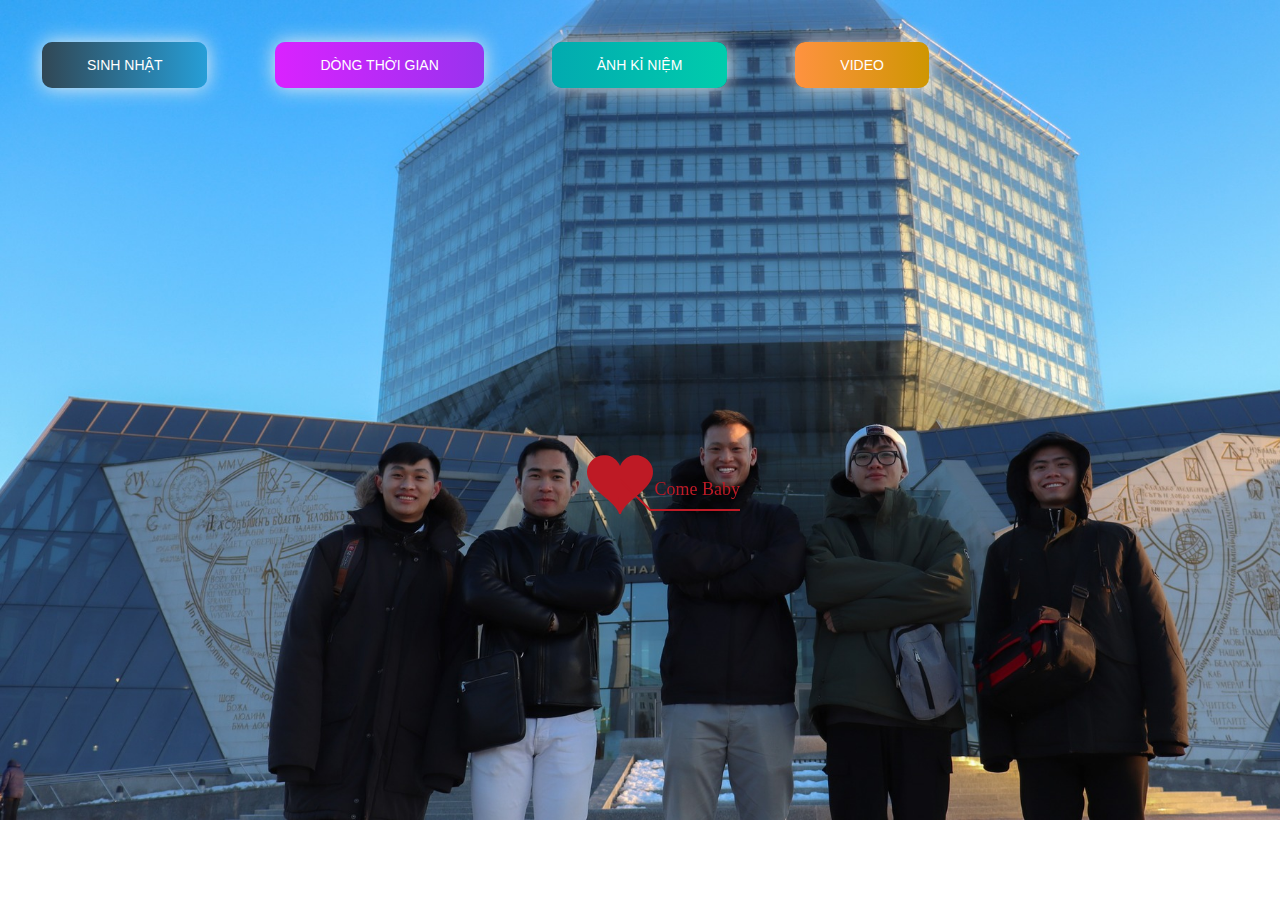
<file: timeline.html>
﻿<!DOCTYPE html PUBLIC "-//W3C//DTD XHTML 1.0 Strict//EN" "http://www.w3.org/TR/xhtml1/DTD/xhtml1-strict.dtd">
<html xml:lang="en" xmlns="http://www.w3.org/1999/xhtml">
<head>
		<meta http-equiv="Content-Type" content="text/html; charset=UTF-8">
		<link rel="icon" type="image/png" href="./img/CILKGax.png">
        <!-- Tiêu đề của trang dòng thời gian -->
		<title>Dòng thời gian</title>	    
        <link type="text/css" rel="stylesheet" href="./css/default.css">
        <link rel="stylesheet" href="./css/style.css">
		<script type="text/javascript" src="./js/jquery.min.js"></script>
		<script type="text/javascript" src="./js/jscex.min.js"></script>
		<script type="text/javascript" src="./js/jscex-parser.js"></script>
		<script type="text/javascript" src="./js/jscex-jit.js"></script>
		<script type="text/javascript" src="./js/jscex-builderbase.min.js"></script>
		<script type="text/javascript" src="./js/jscex-async.min.js"></script>
		<script type="text/javascript" src="./js/jscex-async-powerpack.min.js"></script>
		<script type="text/javascript" src="./js/functions.js" charset="utf-8"></script>
		<script type="text/javascript" src="./js/love.js" charset="utf-8"></script>
	    <style type="text/css"></style>

</head>
    <body>
        <div class="buttons">
            <a href="index.html" class="btn btn-bir">Sinh nhật</a>
            <a href="timeline.html" class="btn btn-timeline">Dòng thời gian</a>
            <a href="gallery.html" class="btn btn-gallery">Ảnh kỉ niệm</a>
            <a href="tuanh.html" class="btn btn-video">Video</a>
        </div>
        <div id="main">
             <div id="wrap">
                <div id="text">
			        <div id="code">
					<!-- 4. CHỈNH SỬA LỜI CHÚC CỦA BẠN TẠI ĐÂY-->
			      <font color="yellow"><span class="say">Chúc mừng sinh nhật anh</span><br>
						<span class="say">Chúc anh tuổi mới thật nhiều sức khỏe,</span><br>
						<span class="say">nhiều niềm vui và hạnh phúc.</span><br>
						<span class="say"> </span><br>
						<span class="say"> Chúc cho những dự định, kế hoạch của anh sẽ thành hiện thực. </span><br>
						<span class="say">Chúc cho chặng đường sắp tới của anh được thuận lợi,</span><br>
						<span class="say"> suôn sẻ, bảo vệ luận văn thạc sỹ và chuyển bậc học thành công!</span><br>
						<span class="say">Hãy luôn là chàng trai tốt bụng, đa tài, bản lĩnh, </span><br>
						<span class="say">kiên cường, kỉ luật, trách nhiệm, chăm chỉ.</span><br>
						<span class="say">Và cuối cùng chúc anh sớm tìm được 1 nửa của đời mình!</span><br>
						<span class="say">Chúc anh sinh nhật vui vẻ.</span><br>
						<span class="say"> </span><br>
                        <span class="say"><span class="space"></span> -- With All Love --</span>
			  </font></p>
      </div>
                </div>
                <div id="clock-box">
					<span class="STYLE1"> Mãi nhớ tuổi 25 </span>  <!--Có thể thay đổi chổ này thành số tuổi của người bạn muốn chúc -->
                  <div id="clock"></div>
              </div>
                <canvas id="canvas" width="1100" height="680"></canvas>
            </div>
            
        </div>

    <!-- Phần nhạc -->
    <audio id="player" autoplay loop>
        <source src="./music/1.mp3" type="audio/mp3" />
    </audio>
    <script>
    (function(){
        var canvas = $('#canvas');
		
        if (!canvas[0].getContext) {
            $("#error").show();
            return false;        }

        var width = canvas.width();
        var height = canvas.height();        
        canvas.attr("width", width);
        canvas.attr("height", height);
        var opts = {
            seed: {
                x: width / 2 - 20,
                color: "rgb(190, 26, 37)",
                scale: 2
            },
            branch: [
                [535, 680, 570, 250, 500, 200, 30, 100, [
                    [540, 500, 455, 417, 340, 400, 13, 100, [
                        [450, 435, 434, 430, 394, 395, 2, 40]
                    ]],
                    [550, 445, 600, 356, 680, 345, 12, 100, [
                        [578, 400, 648, 409, 661, 426, 3, 80]
                    ]],
                    [539, 281, 537, 248, 534, 217, 3, 40],
                    [546, 397, 413, 247, 328, 244, 9, 80, [
                        [427, 286, 383, 253, 371, 205, 2, 40],
                        [498, 345, 435, 315, 395, 330, 4, 60]
                    ]],
                    [546, 357, 608, 252, 678, 221, 6, 100, [
                        [590, 293, 646, 277, 648, 271, 2, 80]
                    ]]
                ]] 
            ],
            bloom: {
                num: 700,
                width: 1080,
                height: 650,
            },
            footer: {
                width: 1200,
                height: 5,
                speed: 10,
            }
        }

        var tree = new Tree(canvas[0], width, height, opts);
        var seed = tree.seed;
        var foot = tree.footer;
        var hold = 1;

        canvas.click(function(e) {
            var offset = canvas.offset(), x, y;
            x = e.pageX - offset.left;
            y = e.pageY - offset.top;
            if (seed.hover(x, y)) {
                hold = 0; 
                canvas.unbind("click");
                canvas.unbind("mousemove");
                canvas.removeClass('hand');
            }
        }).mousemove(function(e){
            var offset = canvas.offset(), x, y;
            x = e.pageX - offset.left;
            y = e.pageY - offset.top;
            canvas.toggleClass('hand', seed.hover(x, y));
        });

        var seedAnimate = eval(Jscex.compile("async", function () {
            seed.draw();
            while (hold) {
                $await(Jscex.Async.sleep(10));
            }
            while (seed.canScale()) {
                seed.scale(0.95);
                $await(Jscex.Async.sleep(10));
            }
            while (seed.canMove()) {
                seed.move(0, 2);
                foot.draw();
                $await(Jscex.Async.sleep(10));
            }
        }));

        var growAnimate = eval(Jscex.compile("async", function () {
            do {
    	        tree.grow();
                $await(Jscex.Async.sleep(10));
            } while (tree.canGrow());
        }));

        var flowAnimate = eval(Jscex.compile("async", function () {
            do {
    	        tree.flower(2);
                $await(Jscex.Async.sleep(10));
            } while (tree.canFlower());
        }));

        var moveAnimate = eval(Jscex.compile("async", function () {
            tree.snapshot("p1", 240, 0, 610, 680);
            while (tree.move("p1", 500, 0)) {
                foot.draw();
                $await(Jscex.Async.sleep(10));
            }
            foot.draw();
            tree.snapshot("p2", 500, 0, 610, 680);

            canvas.parent().css("background", "url(" + tree.toDataURL('image/png') + ")");
            canvas.css("background", "#ffe");
            $await(Jscex.Async.sleep(300));
            canvas.css("background", "none");
        }));

        var jumpAnimate = eval(Jscex.compile("async", function () {
            var ctx = tree.ctx;
            while (true) {
                tree.ctx.clearRect(0, 0, width, height);
                tree.jump();
                foot.draw();
                $await(Jscex.Async.sleep(25));
            }
        }));

        var textAnimate = eval(Jscex.compile("async", function () {
		    var together = new Date();
		    var year = 1998, month = 2, day = 21;  // 5. thay đổi ngày tháng năm yêu nhau tại đây hoặc ngày sinh của người mà bạn muốn chúc
		    together.setFullYear(year, month - 1, day); 			
		    together.setHours(0);							
		    together.setMinutes(0);				
		    together.setSeconds(0);					
		    together.setMilliseconds(0);			

		    $("#code").show().typewriter();
            $("#clock-box").fadeIn(500);
            while (true) {
                timeElapse(together);
                $await(Jscex.Async.sleep(1000));
            }
        }));

        var runAsync = eval(Jscex.compile("async", function () {
            $await(seedAnimate());
            $await(growAnimate());
            $await(flowAnimate());
            $await(moveAnimate());

            textAnimate().start();

            $await(jumpAnimate());
        }));

        runAsync().start();
    })();
    </script>
</div>
</body>
</html>
</file>
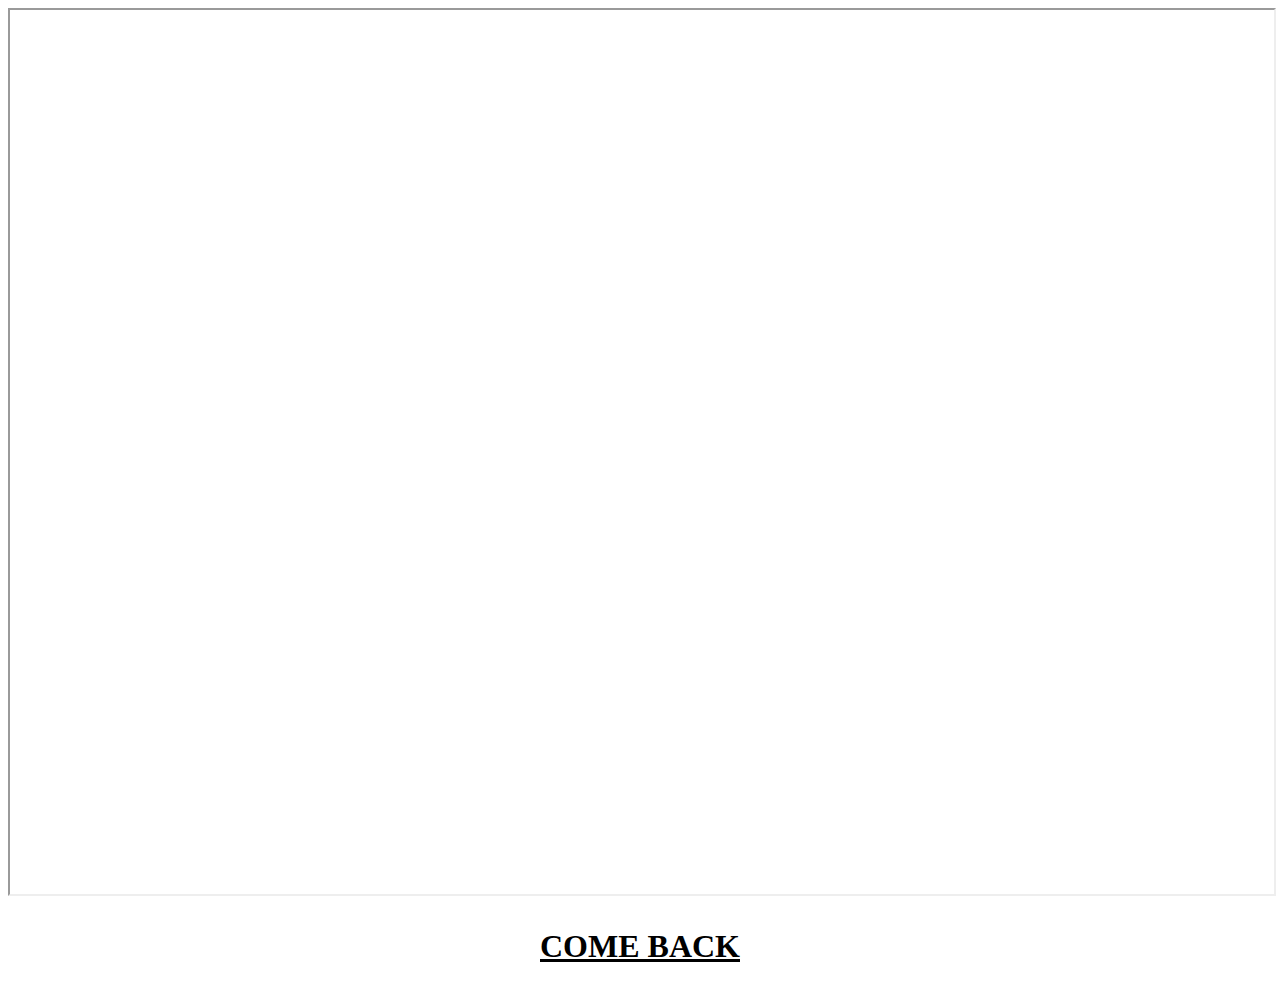
<file: tuanh.html>
<html lang="en">
<head>
    <meta charset="UTF-8">
    <meta http-equiv="X-UA-Compatible" content="IE=edge">
    <meta name="viewport" content="width=device-width, initial-scale=1.0">
    <title>Tu Anh</title>
    <style>
        h1 {
            width: 100%;
            text-align: center;
            margin-top: 32px;
            
        }
        a {
            color: #000;
            padding: 12px;
            border-radius: 10px;
        }
        a:hover {
            background-color: #333;
            color: #ccc;;
        }
    </style>
</head>
<body>
    <div>
        <iframe width="100%" height="100%" src="https://www.youtube.com/embed/VDYWX85AkKE?controls=1">
        </iframe>
        
    </div>
    <div>
        <h1><a href="index.html">COME BACK</a></h1>
    </div>
</body>
</html>
</file>
<file: css/default.css>
body {
    margin: 0;
    padding: 0;
    /* Ảnh nền của trang thứ 2 nếu bạn muốn thay đổi thì nó tại đây */
    background-image: url("../img/2.jpg");
    background-size: cover;
    background-repeat: no-repeat;
    font-size: 14px;
    font-family: "sans-serif", "sans-serif", sans-serif;
    color: #0ecf38;
    overflow: auto;
}
a {
    color: #00ff45;
    font-size: 14px;
    text-decoration: none;
}
#main {
    width: 100%;
}
#wrap {
    position: relative;
    margin: 0 auto;
    width: 1100px;
    height: 680px;
    margin-top: 10px;
}
#text {
    width: 400px;
    height: 425px;
    left: 60px;
    top: 80px;
    position: absolute;
}
#code {
    display: none;
    font-size: 16px;
}
#clock-box {
    position: absolute;
    left: 60px;
    top: 550px;
    font-size: 28px;
    display: none;
}
#clock-box a {
    font-size: 28px;
    text-decoration: none;
}
#clock {
    margin-left: 48px;
}
#clock .digit {
    font-size: 64px;
}
#canvas {
    margin: 0 auto;
    width: 1100px;
    height: 680px;
}
#error {
    margin: 0 auto;
    text-align: center;
    margin-top: 60px;
    display: none;
}
.hand {
    cursor: pointer;
}
#code {
    width: 500px;
    color: #3b6900;
    font-family: cursive;
}
.space {
    margin-right: 150px;
}
</file>
<file: css/style.css>
@import url("https://fonts.googleapis.com/css2?family=Roboto:ital,wght@0,100;0,300;0,400;0,500;0,700;1,300;1,400&display=swap");

html {
    scroll-behavior: smooth;
    font-family: "Roboto", sans-serif;
}

a {
    text-decoration: none;
}

.page__main {
    /* Ảnh nền của trang đầu tiên nếu bạn muốn đổi thì đổi tại đây */
    background-image: url("../img/background.png");
    background-repeat: no-repeat;
    margin: 0;
    padding: 0;
    background-size: cover;
    background-position-y: -18rem;
}
.buttons {
    display: flex;
    column-gap: 3rem;
    padding: 2rem;
}

.btn-bir:hover {
    background-position: right center;
    color: #fff;
    text-decoration: none;
}

.btn-bir {
    background-image: linear-gradient(
        to right,
        #314755 0%,
        #26a0da 51%,
        #314755 100%
    );
    margin: 10px;
    padding: 15px 45px;
    text-align: center;
    text-transform: uppercase;
    transition: 0.5s;
    background-size: 200% auto;
    color: white;
    box-shadow: 0 0 20px #eee;
    border-radius: 10px;
    display: block;
}

.btn-timeline {
    background-image: linear-gradient(
        to right,
        #da22ff 0%,
        #9733ee 51%,
        #da22ff 100%
    );
}
.btn-timeline {
    margin: 10px;
    padding: 15px 45px;
    text-align: center;
    text-transform: uppercase;
    transition: 0.5s;
    background-size: 200% auto;
    color: white;
    box-shadow: 0 0 20px #eee;
    border-radius: 10px;
    display: block;
}

.btn-timeline:hover {
    background-position: right center; 
    color: #fff;
    text-decoration: none;
}

.btn-gallery {
    background-image: linear-gradient(
        to right,
        #02aab0 0%,
        #00cdac 51%,
        #02aab0 100%
    );
}
.btn-gallery {
    margin: 10px;
    padding: 15px 45px;
    text-align: center;
    text-transform: uppercase;
    transition: 0.5s;
    background-size: 200% auto;
    color: white;
    box-shadow: 0 0 20px #eee;
    border-radius: 10px;
    display: block;
}

.btn-gallery:hover {
    background-position: right center; /* change the direction of the change here */
    color: #fff;
    text-decoration: none;
}

.cover {
    width: 240px;
    height: 240px;
   
    box-shadow: 0 0 30px #eee;
    position: absolute;
    margin-top: 3rem;
    left: calc(50% - 100px);
  
    border-radius: 120px;
    border: 5px solid rgb(255, 17, 0);
}



.btn-video {
    background-image: linear-gradient(
        to right,
        #ff9240 0%,
        #cd9600 51%,
        #b09f02 100%
    );
}
.btn-video {
    margin: 10px;
    padding: 15px 45px;
    text-align: center;
    text-transform: uppercase;
    transition: 0.5s;
    background-size: 200% auto;
    color: white;
    box-shadow: 0 0 20px #eee;
    border-radius: 10px;
    display: block;
}

.btn-video:hover {
    background-position: right center; /* change the direction of the change here */
    color: #fff;
    text-decoration: none;
}
</file>
